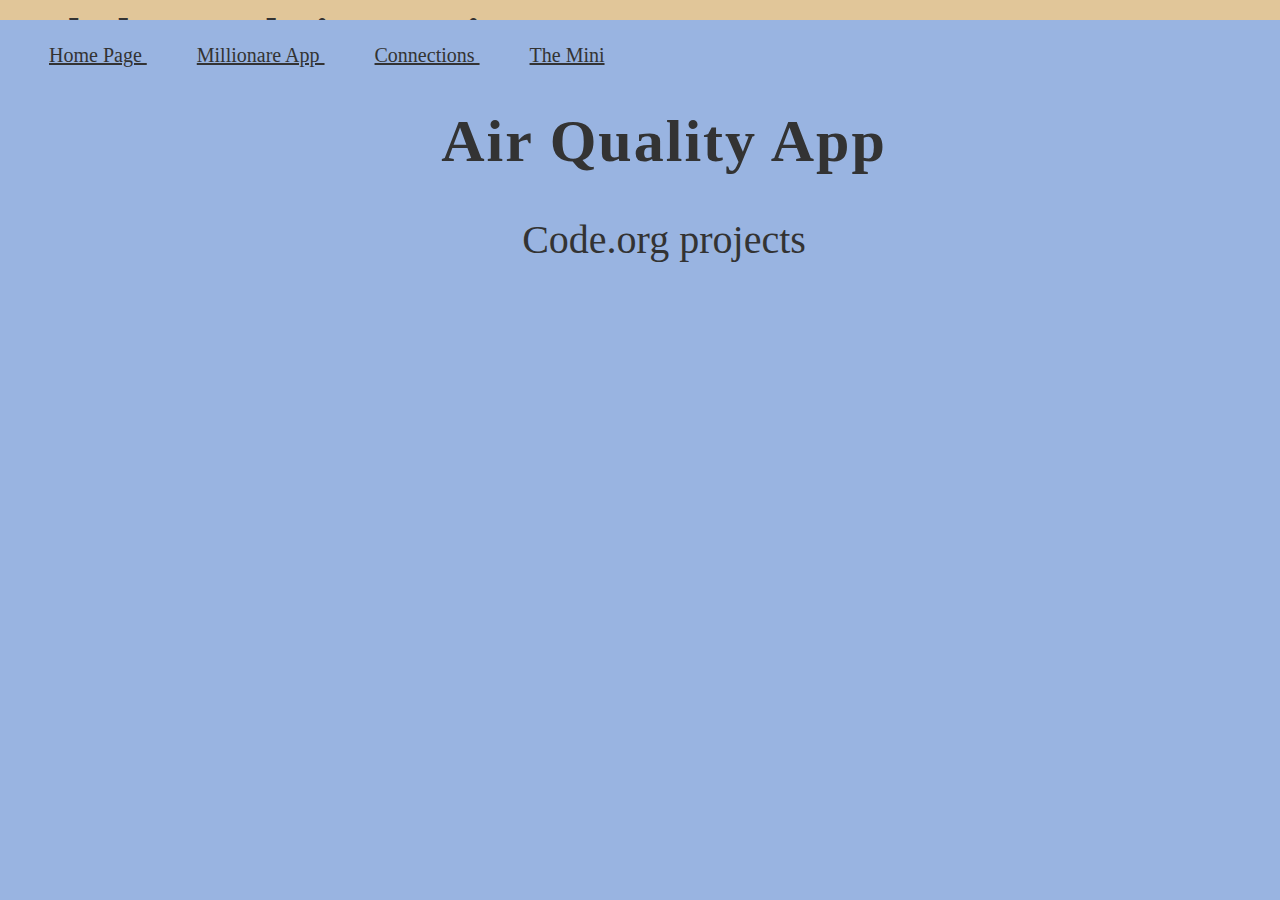
<file: tab1.html>
<html>
  <head>
    <link rel="stylesheet" href="style.css">
    <title> 
       Laksh's Website Spring 2024
   </title>
     <h1>
       Laksh's Website Spring 2024
     </h1>       
    <ul>
      <li> 
        <a href="index.html">
          Home Page
        </a> 
      </li>
    <li> 
      <a href="tab2.html">
        Millionare App
      </a> 
    </li>
      <li> 
        <a href="https://www.nytimes.com/games/connections">
          Connections
        </a> 
      </li>
     <li> 
      <a    href="https://www.nytimes.com/crosswords/game/mini">
        The Mini
      </a> 
    </li>
  </head>
<body>
  <center>
  <h1> 
     Air Quality App
  </h1>
     <p> Code.org projects </p>
    <iframe width="392" height="620" style="border: 0px;" src="https://studio.code.org/projects/applab/jBBQHyD-vNg-DkWVkpMq0DVMXINI1l5Y3j8FFjlGt2A/embed?nosource"></iframe>    
      </center>
  </body>
</html>
</file>
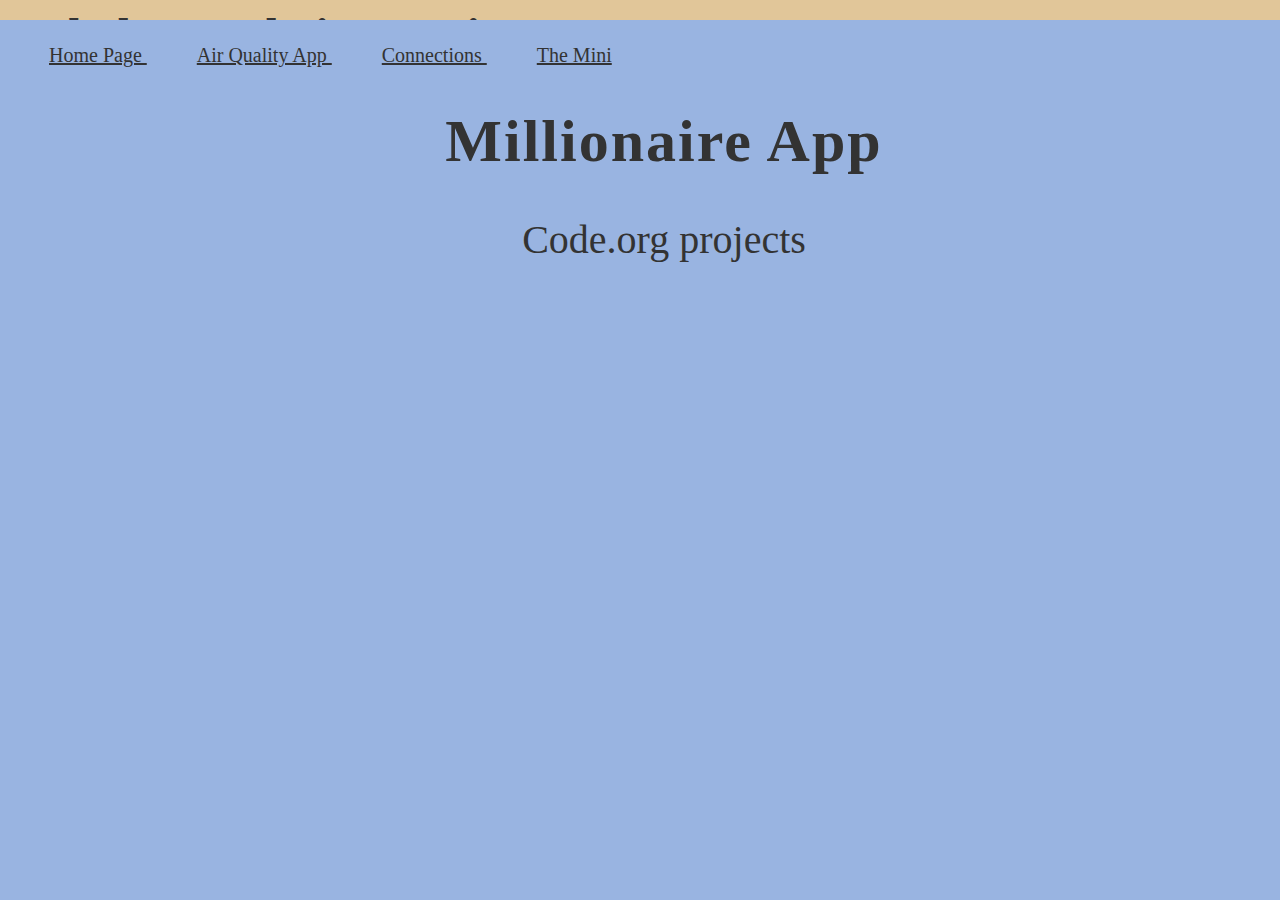
<file: tab2.html>
<html>
  <head>
    <link rel="stylesheet" href="style.css">
    <title> 
       Laksh's Website Spring 2024
   </title>
     <h1>
       Laksh's Website Spring 2024
     </h1>       
    <ul>
      <li> 
        <a href="index.html">
          Home Page
        </a> 
      </li>
    <li> 
      <a href="tab1.html">
        Air Quality App
      </a> 
    </li>
      <li> 
        <a href="https://www.nytimes.com/games/connections">
          Connections
        </a> 
      </li>
     <li> 
      <a    href="https://www.nytimes.com/crosswords/game/mini">
        The Mini
      </a> 
    </li>
  </head>
<body>
  <center>
  <h1> 
    Millionaire App
  </h1>
     <p> Code.org projects </p>
  <iframe width="392" height="620" style="border: 0px;" src="https://studio.code.org/projects/applab/ZpMUfj4hVhxcC7KVTqj66MAzUyvkhv1JXoYfW0KSfLg/embed"></iframe>
  </center>
  </body>
</html>
</file>
<file: style.css>
body{
  background-color: #E1C699;
}

ul{
list-style-type:none;
  background-color:#99B4E1;
  position:fixed;
  width: 100vw;
    top:0;
    left:0;
  padding:24px;
  font-size: 20px;
  text-align:left;
  
}
li{
  display: inline;
  padding: 25px;
}
li a{
   color: #333333;
}
li:hover{
  background:white;
}

h1{
  font-size:300%;
  letter-spacing: 2px;
  color: #333333;
}
p{
  font-size: 200%;
  color: #333333;
}
img{
  width: 500px;
  border-style: ridge;
}
</file>
